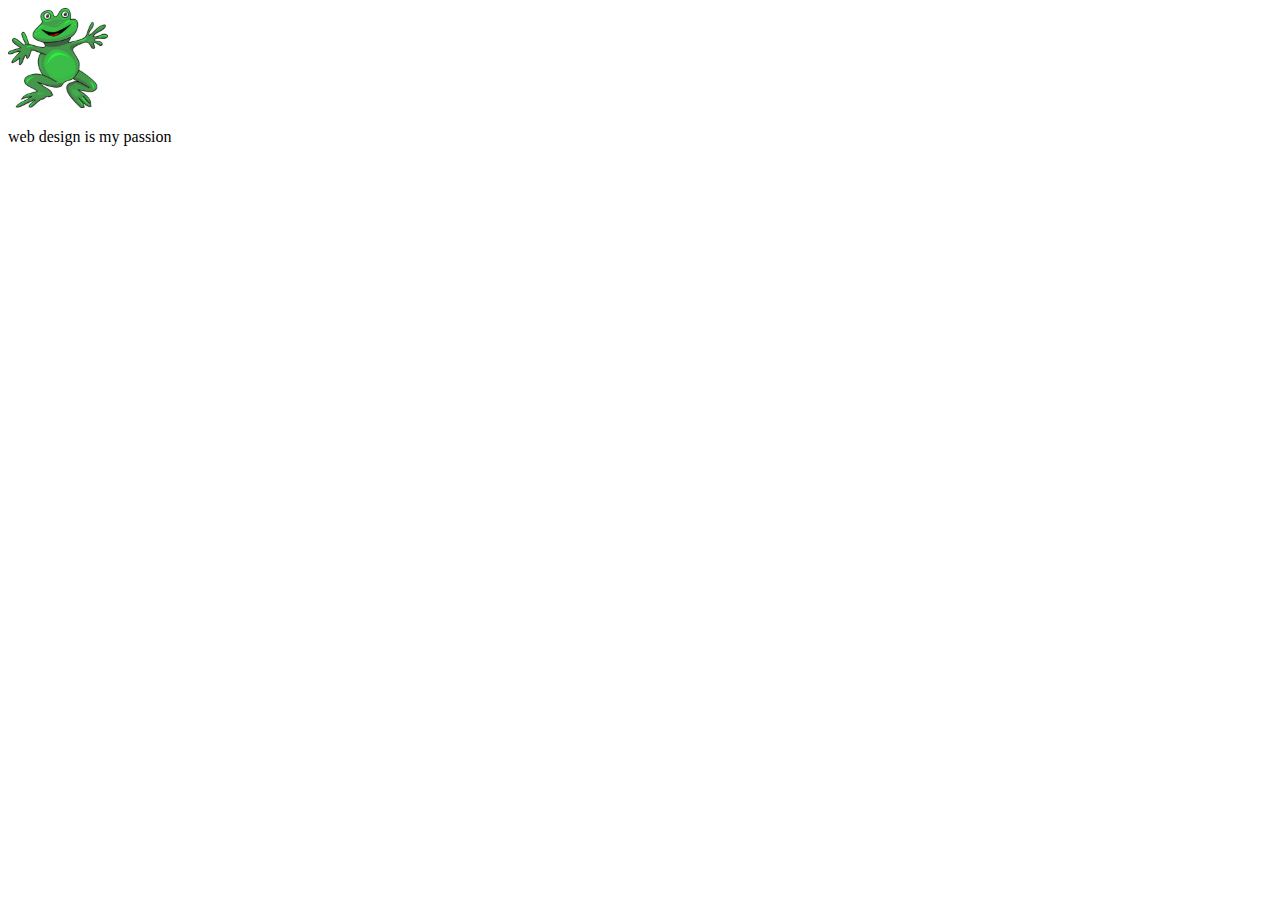
<file: nice/o.html>
<!DOCTYPE html>
<html>
  <title>nice</title>
  <head>
<link rel="stylesheet" type="text/css" href="https://sfelton56.github.io/orange/css/nice.css">
 <link href="[data-uri]" rel="icon" type="image/x-icon" />
  </head>

  <a href="https://sfelton56.github.io/orange/">
  <img src="gdf.jpg" alt="HTML tutorial" style="width:100px;height:100px;border:0;">
</a>
  <p>web design is my passion</p>
</body>
  <script language="JavaScript">
<!-- 
var space = " ";
var speed = "100";
var pos = 0;
var msg = "Web Design Is My Passion!";
function Scroll()
{
document.title = msg.substring(pos, msg.length) + space + msg.substring(0,pos);
pos++;
if (pos > msg.length) pos = 0;
window.setTimeout("Scroll()", speed);
}
Scroll();
-->
</script>

</html>
</file>
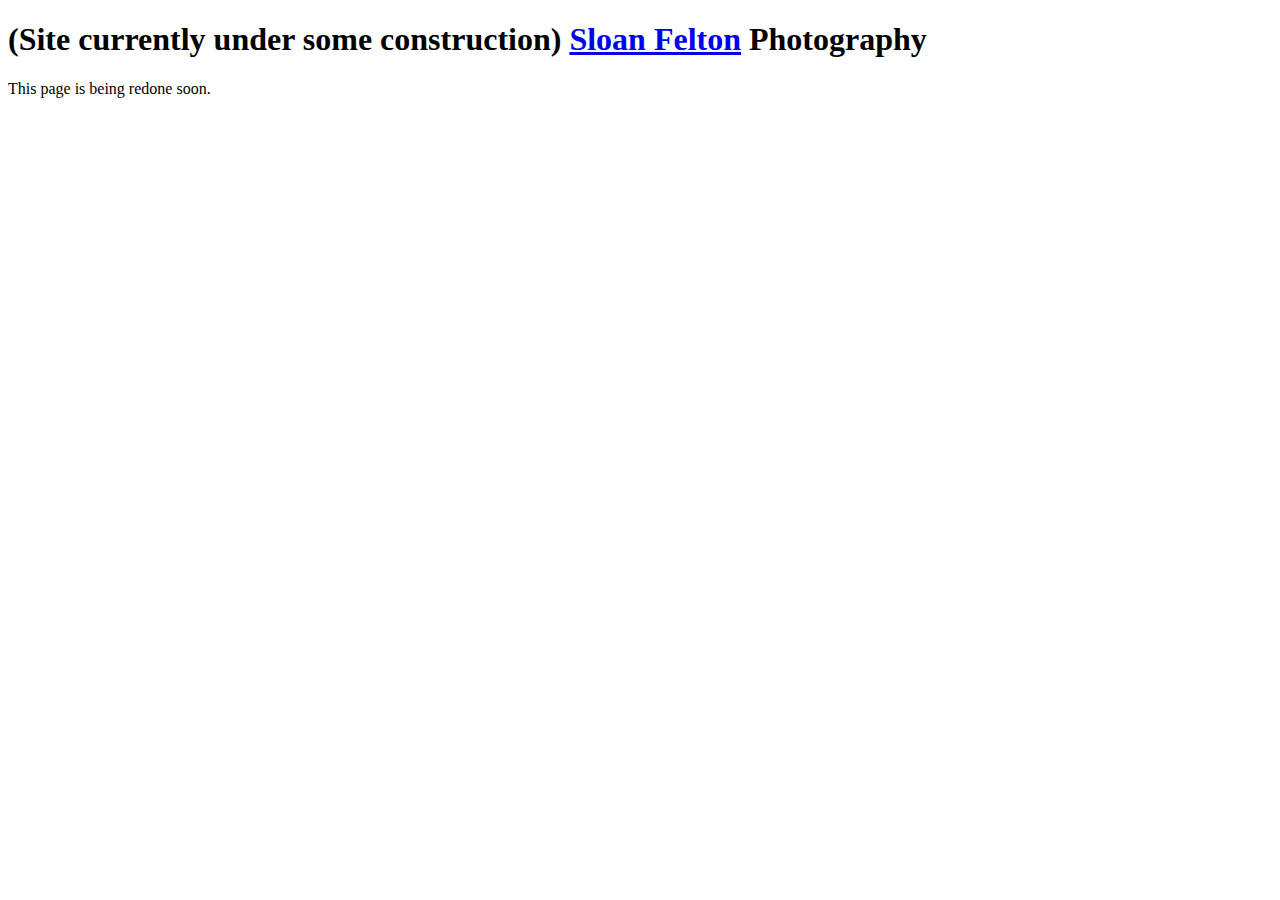
<file: photography/main.html>
<!DOCTYPE html>
<html lang="en">
  
<head><meta charset="utf-8">
  <title>Sloan Felton Photography</title>
  <link rel="stylesheet" type="text/css" href="https://sfelton56.github.io/orange/css/photography.css">
  <link rel="apple-touch-icon"href="images/orangeapp.png">
  <link href="[data-uri]" rel="icon" type="image/x-icon" />

  
  <body>
<header class="site-header">
<h1 class="site-title">
  (Site currently under some construction) <a href="https://sfelton56.github.io/orange">Sloan Felton</a> Photography    
</h1>          
</header>
        
<main class="site-content"><div class="pane pane--text">
<p>
This page is being redone soon.
</p>
</div>
</file>
